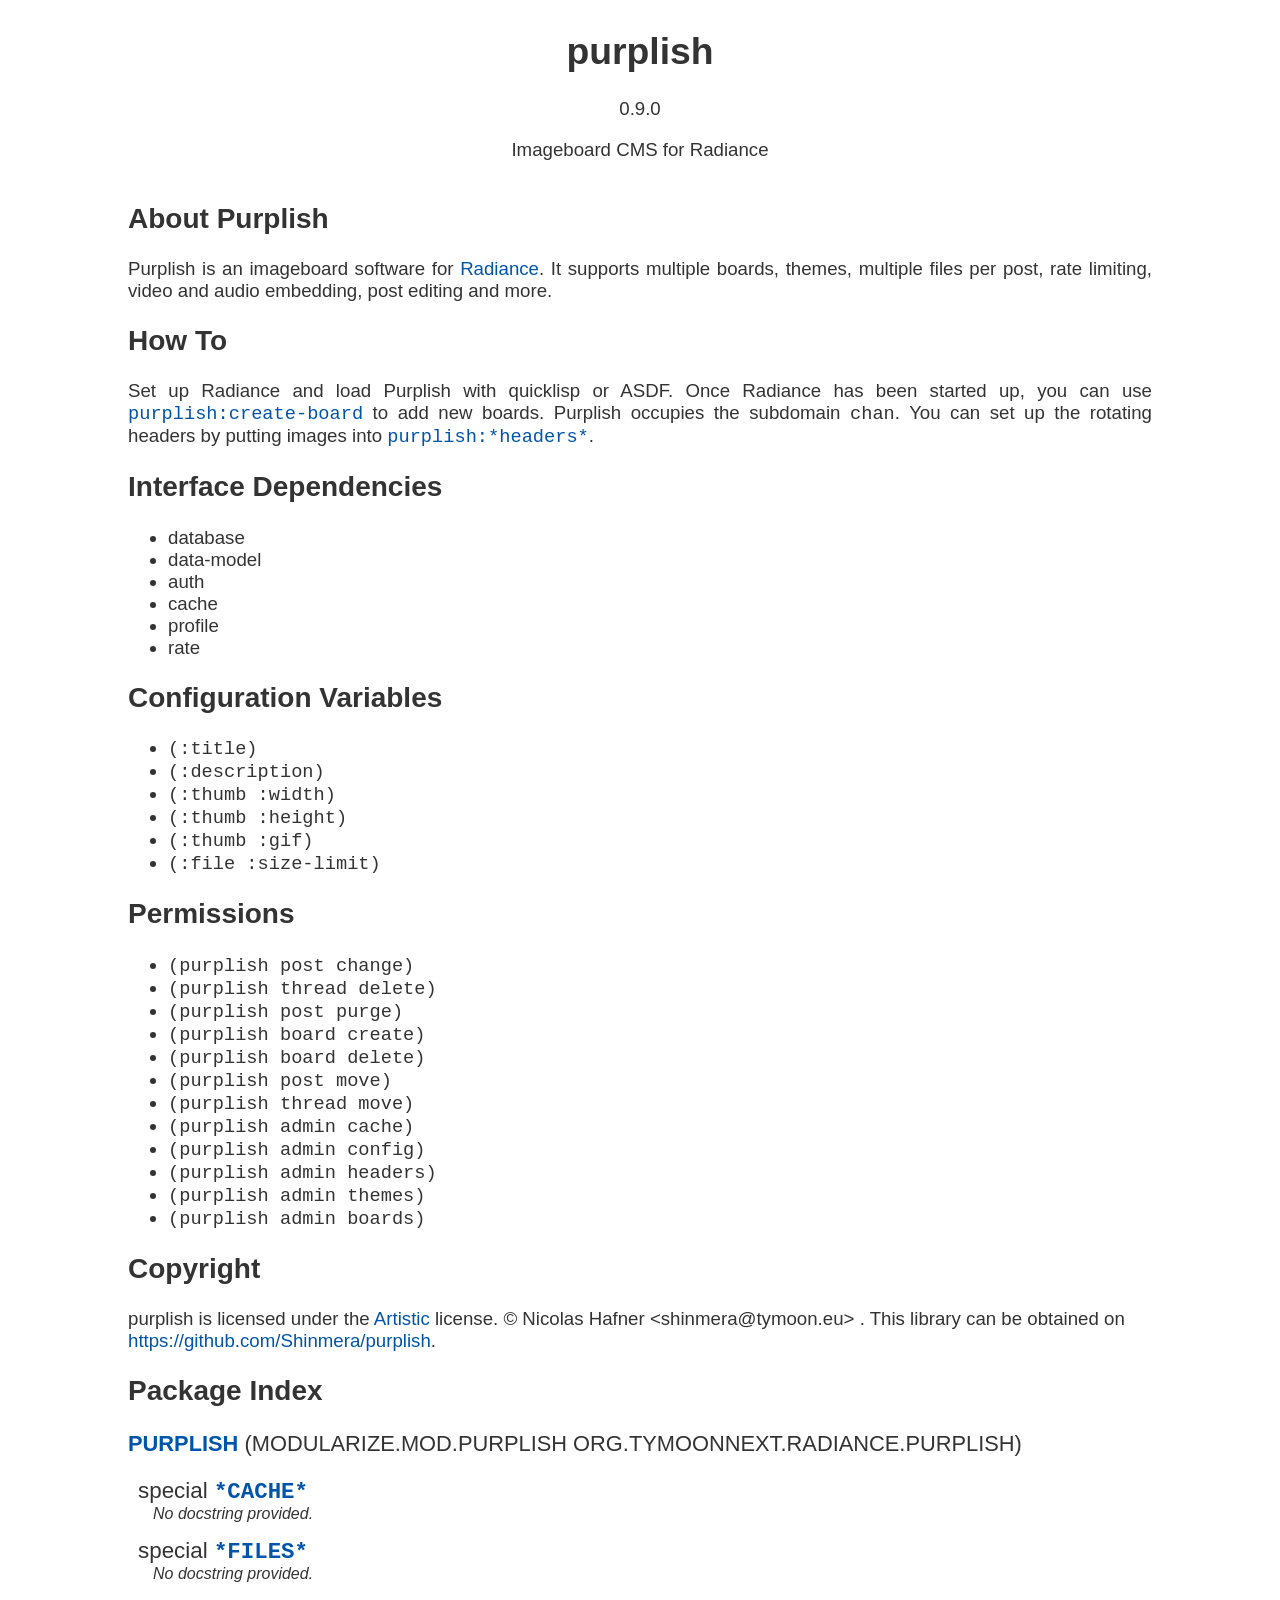
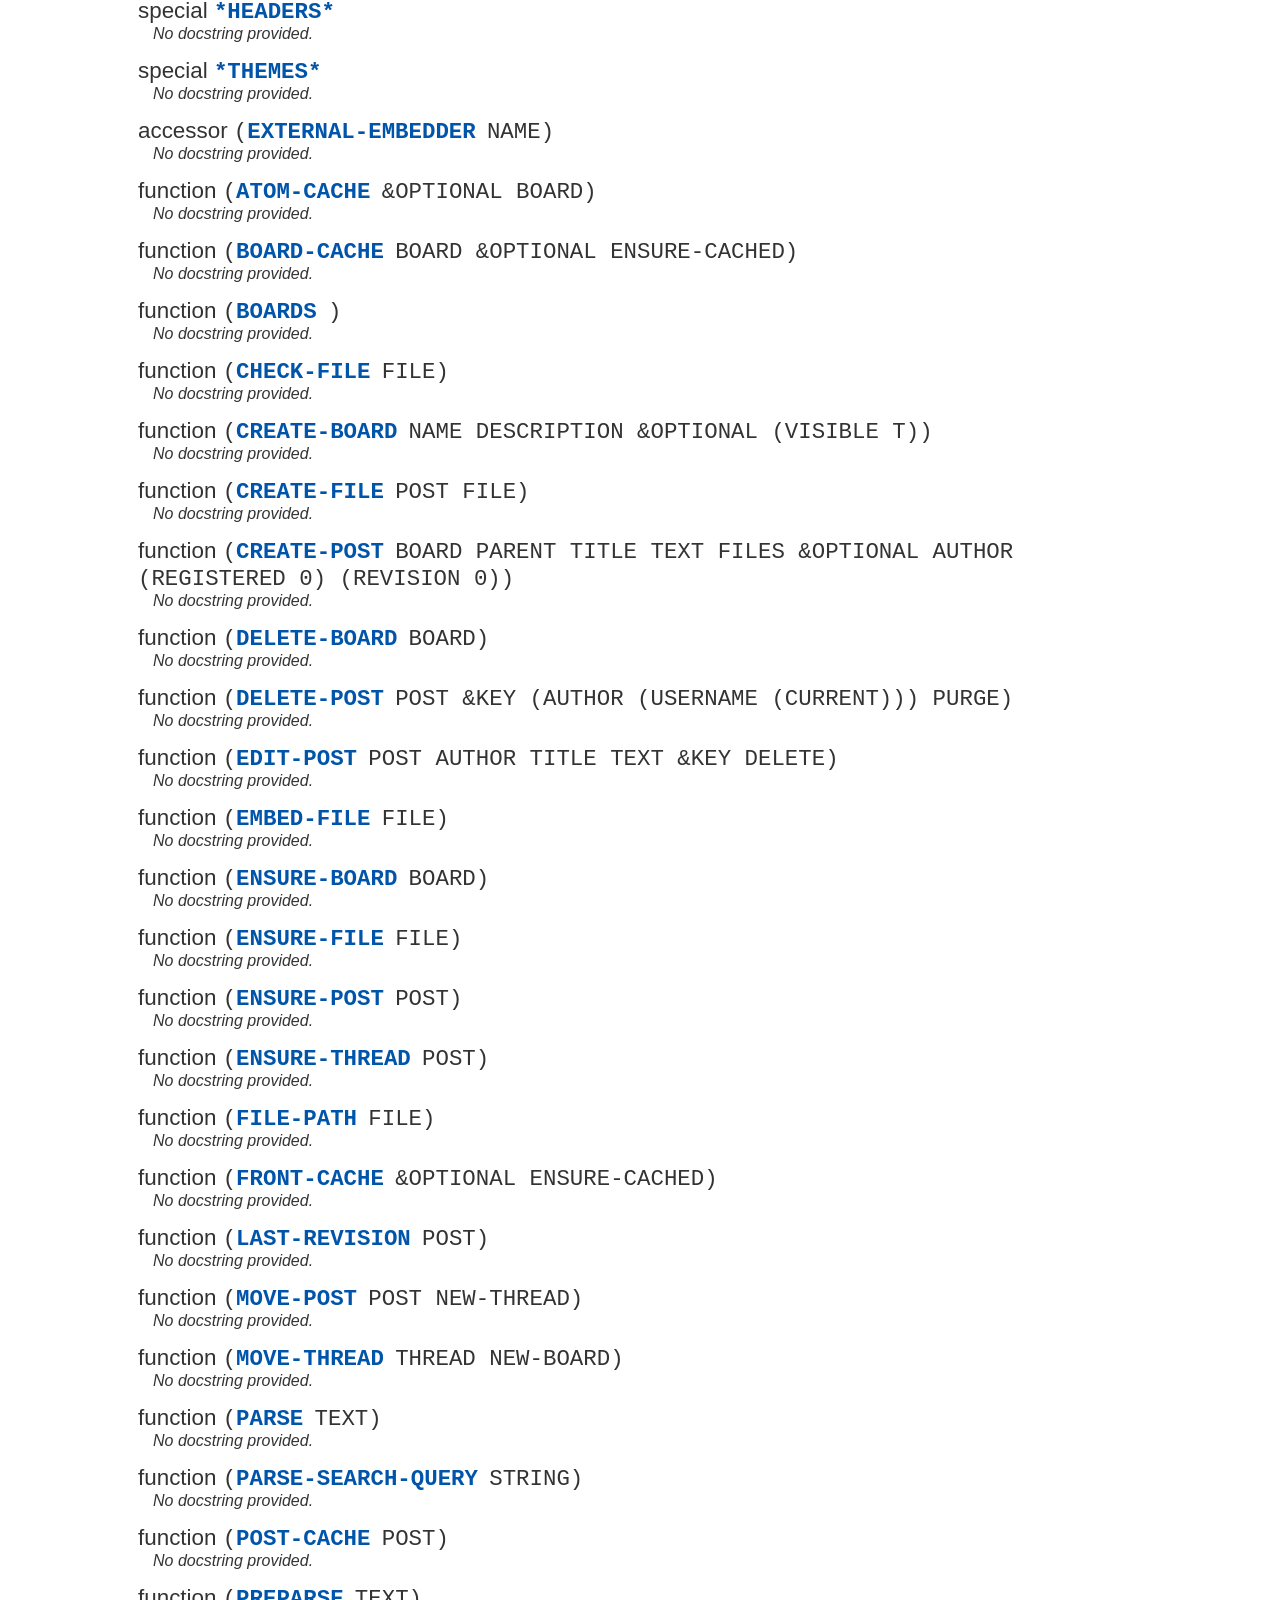
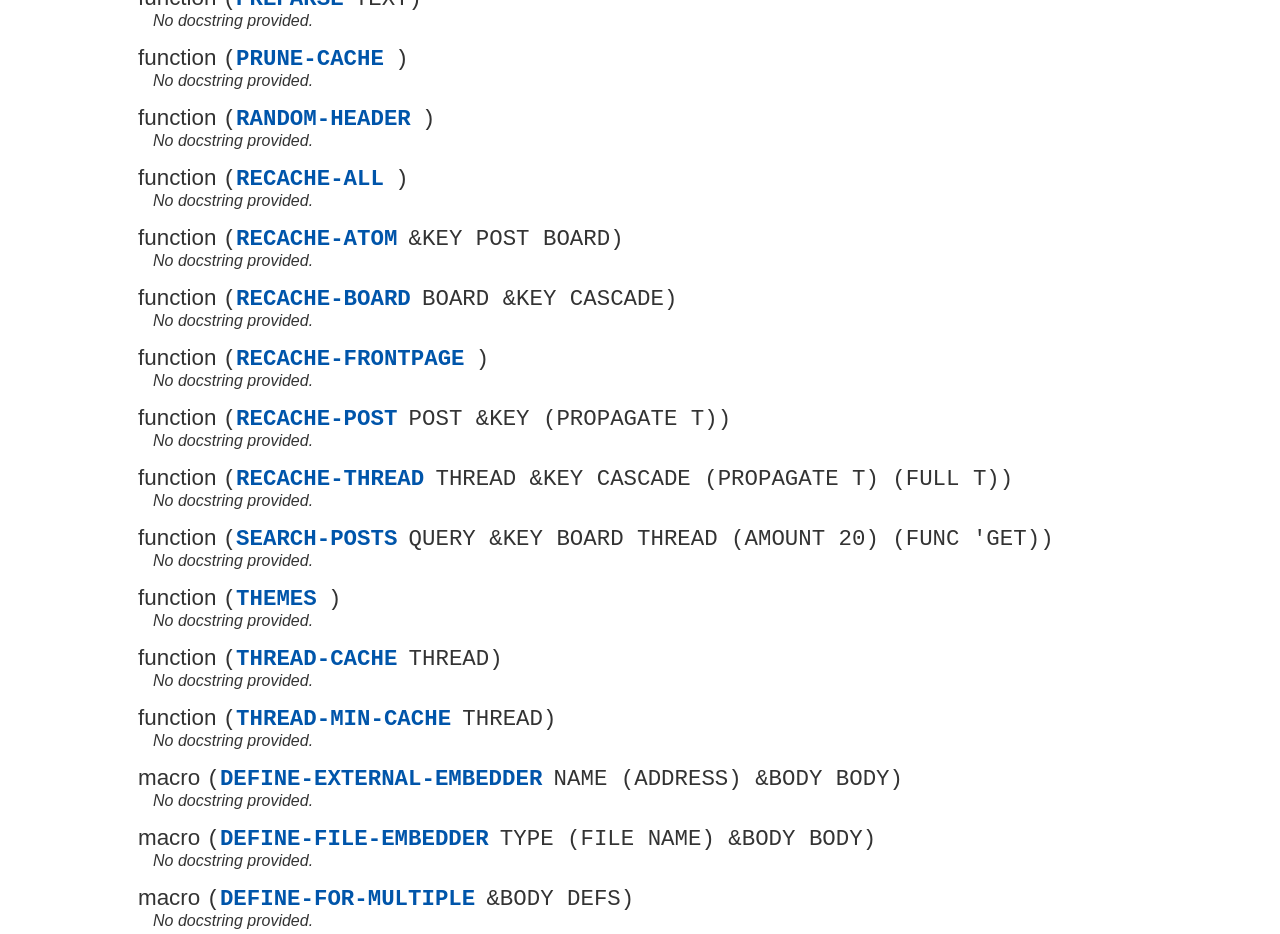
<file: about.html>
<!DOCTYPE html> <html xmlns="http://www.w3.org/1999/xhtml"> <head> <meta charset="utf-8"/> <title>Purplish</title> <meta name="viewport" content="width=device-width"/> <meta name="description" content="Imageboard CMS for Radiance"/> <meta name="author" content="Nicolas Hafner &lt;shinmera@tymoon.eu&gt;"/> <style type="text/css"> body{
          max-width: 1024px;
          margin: 0 auto 0 auto;
          font-family: sans-serif;
          color: #333333;
          font-size: 14pt;
          padding: 5px;
      }
      body>header{
          display:flex;
          align-items: center;
          justify-content: center;
          flex-direction: column;
          max-width: 100%;
          text-align: center;
      }
      body>header img{
          max-width: 50%;
      }
      img{
          max-width: 100%;
          max-height: 100%;
      }
      code{
          font-family: Consolas, Inconsolata, monospace;
      }
      a{
          text-decoration: none;
          color: #0055AA;
      }
      a img{
          border: none;
      }
      #documentation{
          text-align: justify;
      }
      #documentation pre{
          margin-left: 20px;
          overflow: auto;
      }
      #documentation img{
          margin: 5px;
      }
      #symbol-index>ul{
          list-style: none;
          padding: 0;
      }
      #symbol-index .package>ul{
          list-style: none;
          padding: 0 0 0 10px;
      }
      #symbol-index .package .nicknames{
          font-weight: normal;
      }
      #symbol-index .package h4{
          display: inline-block;
          margin: 0;
      }
      #symbol-index .package article{
          margin: 0 0 15px 0;
      }
      #symbol-index .package article header{
          font-size: 1.2em;
          font-weight: normal;
      }
      #symbol-index .package .name{
          margin-right: 5px;
      }
      #symbol-index .package .docstring{
          margin: 0 0 0 15px;
          white-space: pre-wrap;
          font-size: 12pt;
      }
      @media (max-width: 800px){
          body{font-size: 12pt;}
      } </style> </head> <body> <header> <h1>purplish</h1> <span class="version">0.9.0</span> <p class="description">Imageboard CMS for Radiance</p> </header> <main> <article id="documentation">  <div><h2>About Purplish</h2> <p>Purplish is an imageboard software for <a href="https://github.com/Shinmera/Radiance">Radiance</a>. It supports multiple boards, themes, multiple files per post, rate limiting, video and audio embedding, post editing and more.</p> <h2>How To</h2> <p>Set up Radiance and load Purplish with quicklisp or ASDF. Once Radiance has been started up, you can use <code><a href="#PURPLISH:CREATE-BOARD">purplish:create-board</a></code> to add new boards. Purplish occupies the subdomain <code>chan</code>. You can set up the rotating headers by putting images into <code><a href="#PURPLISH:*HEADERS*">purplish:*headers*</a></code>.</p> <h2>Interface Dependencies</h2> <ul> <li>database</li> <li>data-model</li> <li>auth</li> <li>cache</li> <li>profile</li> <li>rate</li> </ul> <h2>Configuration Variables</h2> <ul> <li><code>(:title)</code></li> <li><code>(:description)</code></li> <li><code>(:thumb :width)</code></li> <li><code>(:thumb :height)</code></li> <li><code>(:thumb :gif)</code></li> <li><code>(:file :size-limit)</code></li> </ul> <h2>Permissions</h2> <ul> <li><code>(purplish post change)</code></li> <li><code>(purplish thread delete)</code></li> <li><code>(purplish post purge)</code></li> <li><code>(purplish board create)</code></li> <li><code>(purplish board delete)</code></li> <li><code>(purplish post move)</code></li> <li><code>(purplish thread move)</code></li> <li><code>(purplish admin cache)</code></li> <li><code>(purplish admin config)</code></li> <li><code>(purplish admin headers)</code></li> <li><code>(purplish admin themes)</code></li> <li><code>(purplish admin boards)</code></li> </ul> </div>  </article> <article id="copyright">  <h2>Copyright</h2> <span>purplish</span> is licensed under the <span><a href="https://tldrlegal.com/search?q=Artistic">Artistic</a></span> license.  © <span>Nicolas Hafner &lt;shinmera@tymoon.eu&gt;</span> .  This library can be obtained on <a href="https://github.com/Shinmera/purplish">https://github.com/Shinmera/purplish</a>.  </article>  <article id="symbol-index"> <h2>Package Index</h2> <ul><li class="package"> <h3> <a name="PURPLISH" href="#PURPLISH">PURPLISH</a> <span class="nicknames">(MODULARIZE.MOD.PURPLISH ORG.TYMOONNEXT.RADIANCE.PURPLISH)</span> </h3> <ul><li> <a name="PURPLISH:*CACHE*"> </a> <article> <header class="special"> <span class="type">special</span>  <h4 class="name"><code><a href="#PURPLISH:*CACHE*">*CACHE*</a></code></h4>  </header> <div class="docstring"><i>No docstring provided.</i></div> </article> </li><li> <a name="PURPLISH:*FILES*"> </a> <article> <header class="special"> <span class="type">special</span>  <h4 class="name"><code><a href="#PURPLISH:*FILES*">*FILES*</a></code></h4>  </header> <div class="docstring"><i>No docstring provided.</i></div> </article> </li><li> <a name="PURPLISH:*HEADERS*"> </a> <article> <header class="special"> <span class="type">special</span>  <h4 class="name"><code><a href="#PURPLISH:*HEADERS*">*HEADERS*</a></code></h4>  </header> <div class="docstring"><i>No docstring provided.</i></div> </article> </li><li> <a name="PURPLISH:*THEMES*"> </a> <article> <header class="special"> <span class="type">special</span>  <h4 class="name"><code><a href="#PURPLISH:*THEMES*">*THEMES*</a></code></h4>  </header> <div class="docstring"><i>No docstring provided.</i></div> </article> </li><li> <a name="PURPLISH:EXTERNAL-EMBEDDER"> </a> <article> <header class="accessor"> <span class="type">accessor</span>  <code>(</code><h4 class="name"><code><a href="#PURPLISH:EXTERNAL-EMBEDDER">EXTERNAL-EMBEDDER</a></code></h4> <code class="qualifiers"></code> <code class="arguments">NAME</code><code>)</code>  </header> <div class="docstring"><i>No docstring provided.</i></div> </article> </li><li> <a name="PURPLISH:ATOM-CACHE"> </a> <article> <header class="function"> <span class="type">function</span>  <code>(</code><h4 class="name"><code><a href="#PURPLISH:ATOM-CACHE">ATOM-CACHE</a></code></h4> <code class="qualifiers"></code> <code class="arguments">&amp;OPTIONAL BOARD</code><code>)</code>  </header> <div class="docstring"><i>No docstring provided.</i></div> </article> </li><li> <a name="PURPLISH:BOARD-CACHE"> </a> <article> <header class="function"> <span class="type">function</span>  <code>(</code><h4 class="name"><code><a href="#PURPLISH:BOARD-CACHE">BOARD-CACHE</a></code></h4> <code class="qualifiers"></code> <code class="arguments">BOARD &amp;OPTIONAL ENSURE-CACHED</code><code>)</code>  </header> <div class="docstring"><i>No docstring provided.</i></div> </article> </li><li> <a name="PURPLISH:BOARDS"> </a> <article> <header class="function"> <span class="type">function</span>  <code>(</code><h4 class="name"><code><a href="#PURPLISH:BOARDS">BOARDS</a></code></h4> <code class="qualifiers"></code> <code class="arguments"></code><code>)</code>  </header> <div class="docstring"><i>No docstring provided.</i></div> </article> </li><li> <a name="PURPLISH:CHECK-FILE"> </a> <article> <header class="function"> <span class="type">function</span>  <code>(</code><h4 class="name"><code><a href="#PURPLISH:CHECK-FILE">CHECK-FILE</a></code></h4> <code class="qualifiers"></code> <code class="arguments">FILE</code><code>)</code>  </header> <div class="docstring"><i>No docstring provided.</i></div> </article> </li><li> <a name="PURPLISH:CREATE-BOARD"> </a> <article> <header class="function"> <span class="type">function</span>  <code>(</code><h4 class="name"><code><a href="#PURPLISH:CREATE-BOARD">CREATE-BOARD</a></code></h4> <code class="qualifiers"></code> <code class="arguments">NAME DESCRIPTION &amp;OPTIONAL (VISIBLE T)</code><code>)</code>  </header> <div class="docstring"><i>No docstring provided.</i></div> </article> </li><li> <a name="PURPLISH:CREATE-FILE"> </a> <article> <header class="function"> <span class="type">function</span>  <code>(</code><h4 class="name"><code><a href="#PURPLISH:CREATE-FILE">CREATE-FILE</a></code></h4> <code class="qualifiers"></code> <code class="arguments">POST FILE</code><code>)</code>  </header> <div class="docstring"><i>No docstring provided.</i></div> </article> </li><li> <a name="PURPLISH:CREATE-POST"> </a> <article> <header class="function"> <span class="type">function</span>  <code>(</code><h4 class="name"><code><a href="#PURPLISH:CREATE-POST">CREATE-POST</a></code></h4> <code class="qualifiers"></code> <code class="arguments">BOARD PARENT TITLE TEXT FILES &amp;OPTIONAL AUTHOR (REGISTERED 0) (REVISION 0)</code><code>)</code>  </header> <div class="docstring"><i>No docstring provided.</i></div> </article> </li><li> <a name="PURPLISH:DELETE-BOARD"> </a> <article> <header class="function"> <span class="type">function</span>  <code>(</code><h4 class="name"><code><a href="#PURPLISH:DELETE-BOARD">DELETE-BOARD</a></code></h4> <code class="qualifiers"></code> <code class="arguments">BOARD</code><code>)</code>  </header> <div class="docstring"><i>No docstring provided.</i></div> </article> </li><li> <a name="PURPLISH:DELETE-POST"> </a> <article> <header class="function"> <span class="type">function</span>  <code>(</code><h4 class="name"><code><a href="#PURPLISH:DELETE-POST">DELETE-POST</a></code></h4> <code class="qualifiers"></code> <code class="arguments">POST &amp;KEY (AUTHOR (USERNAME (CURRENT))) PURGE</code><code>)</code>  </header> <div class="docstring"><i>No docstring provided.</i></div> </article> </li><li> <a name="PURPLISH:EDIT-POST"> </a> <article> <header class="function"> <span class="type">function</span>  <code>(</code><h4 class="name"><code><a href="#PURPLISH:EDIT-POST">EDIT-POST</a></code></h4> <code class="qualifiers"></code> <code class="arguments">POST AUTHOR TITLE TEXT &amp;KEY DELETE</code><code>)</code>  </header> <div class="docstring"><i>No docstring provided.</i></div> </article> </li><li> <a name="PURPLISH:EMBED-FILE"> </a> <article> <header class="function"> <span class="type">function</span>  <code>(</code><h4 class="name"><code><a href="#PURPLISH:EMBED-FILE">EMBED-FILE</a></code></h4> <code class="qualifiers"></code> <code class="arguments">FILE</code><code>)</code>  </header> <div class="docstring"><i>No docstring provided.</i></div> </article> </li><li> <a name="PURPLISH:ENSURE-BOARD"> </a> <article> <header class="function"> <span class="type">function</span>  <code>(</code><h4 class="name"><code><a href="#PURPLISH:ENSURE-BOARD">ENSURE-BOARD</a></code></h4> <code class="qualifiers"></code> <code class="arguments">BOARD</code><code>)</code>  </header> <div class="docstring"><i>No docstring provided.</i></div> </article> </li><li> <a name="PURPLISH:ENSURE-FILE"> </a> <article> <header class="function"> <span class="type">function</span>  <code>(</code><h4 class="name"><code><a href="#PURPLISH:ENSURE-FILE">ENSURE-FILE</a></code></h4> <code class="qualifiers"></code> <code class="arguments">FILE</code><code>)</code>  </header> <div class="docstring"><i>No docstring provided.</i></div> </article> </li><li> <a name="PURPLISH:ENSURE-POST"> </a> <article> <header class="function"> <span class="type">function</span>  <code>(</code><h4 class="name"><code><a href="#PURPLISH:ENSURE-POST">ENSURE-POST</a></code></h4> <code class="qualifiers"></code> <code class="arguments">POST</code><code>)</code>  </header> <div class="docstring"><i>No docstring provided.</i></div> </article> </li><li> <a name="PURPLISH:ENSURE-THREAD"> </a> <article> <header class="function"> <span class="type">function</span>  <code>(</code><h4 class="name"><code><a href="#PURPLISH:ENSURE-THREAD">ENSURE-THREAD</a></code></h4> <code class="qualifiers"></code> <code class="arguments">POST</code><code>)</code>  </header> <div class="docstring"><i>No docstring provided.</i></div> </article> </li><li> <a name="PURPLISH:FILE-PATH"> </a> <article> <header class="function"> <span class="type">function</span>  <code>(</code><h4 class="name"><code><a href="#PURPLISH:FILE-PATH">FILE-PATH</a></code></h4> <code class="qualifiers"></code> <code class="arguments">FILE</code><code>)</code>  </header> <div class="docstring"><i>No docstring provided.</i></div> </article> </li><li> <a name="PURPLISH:FRONT-CACHE"> </a> <article> <header class="function"> <span class="type">function</span>  <code>(</code><h4 class="name"><code><a href="#PURPLISH:FRONT-CACHE">FRONT-CACHE</a></code></h4> <code class="qualifiers"></code> <code class="arguments">&amp;OPTIONAL ENSURE-CACHED</code><code>)</code>  </header> <div class="docstring"><i>No docstring provided.</i></div> </article> </li><li> <a name="PURPLISH:LAST-REVISION"> </a> <article> <header class="function"> <span class="type">function</span>  <code>(</code><h4 class="name"><code><a href="#PURPLISH:LAST-REVISION">LAST-REVISION</a></code></h4> <code class="qualifiers"></code> <code class="arguments">POST</code><code>)</code>  </header> <div class="docstring"><i>No docstring provided.</i></div> </article> </li><li> <a name="PURPLISH:MOVE-POST"> </a> <article> <header class="function"> <span class="type">function</span>  <code>(</code><h4 class="name"><code><a href="#PURPLISH:MOVE-POST">MOVE-POST</a></code></h4> <code class="qualifiers"></code> <code class="arguments">POST NEW-THREAD</code><code>)</code>  </header> <div class="docstring"><i>No docstring provided.</i></div> </article> </li><li> <a name="PURPLISH:MOVE-THREAD"> </a> <article> <header class="function"> <span class="type">function</span>  <code>(</code><h4 class="name"><code><a href="#PURPLISH:MOVE-THREAD">MOVE-THREAD</a></code></h4> <code class="qualifiers"></code> <code class="arguments">THREAD NEW-BOARD</code><code>)</code>  </header> <div class="docstring"><i>No docstring provided.</i></div> </article> </li><li> <a name="PURPLISH:PARSE"> </a> <article> <header class="function"> <span class="type">function</span>  <code>(</code><h4 class="name"><code><a href="#PURPLISH:PARSE">PARSE</a></code></h4> <code class="qualifiers"></code> <code class="arguments">TEXT</code><code>)</code>  </header> <div class="docstring"><i>No docstring provided.</i></div> </article> </li><li> <a name="PURPLISH:PARSE-SEARCH-QUERY"> </a> <article> <header class="function"> <span class="type">function</span>  <code>(</code><h4 class="name"><code><a href="#PURPLISH:PARSE-SEARCH-QUERY">PARSE-SEARCH-QUERY</a></code></h4> <code class="qualifiers"></code> <code class="arguments">STRING</code><code>)</code>  </header> <div class="docstring"><i>No docstring provided.</i></div> </article> </li><li> <a name="PURPLISH:POST-CACHE"> </a> <article> <header class="function"> <span class="type">function</span>  <code>(</code><h4 class="name"><code><a href="#PURPLISH:POST-CACHE">POST-CACHE</a></code></h4> <code class="qualifiers"></code> <code class="arguments">POST</code><code>)</code>  </header> <div class="docstring"><i>No docstring provided.</i></div> </article> </li><li> <a name="PURPLISH:PREPARSE"> </a> <article> <header class="function"> <span class="type">function</span>  <code>(</code><h4 class="name"><code><a href="#PURPLISH:PREPARSE">PREPARSE</a></code></h4> <code class="qualifiers"></code> <code class="arguments">TEXT</code><code>)</code>  </header> <div class="docstring"><i>No docstring provided.</i></div> </article> </li><li> <a name="PURPLISH:PRUNE-CACHE"> </a> <article> <header class="function"> <span class="type">function</span>  <code>(</code><h4 class="name"><code><a href="#PURPLISH:PRUNE-CACHE">PRUNE-CACHE</a></code></h4> <code class="qualifiers"></code> <code class="arguments"></code><code>)</code>  </header> <div class="docstring"><i>No docstring provided.</i></div> </article> </li><li> <a name="PURPLISH:RANDOM-HEADER"> </a> <article> <header class="function"> <span class="type">function</span>  <code>(</code><h4 class="name"><code><a href="#PURPLISH:RANDOM-HEADER">RANDOM-HEADER</a></code></h4> <code class="qualifiers"></code> <code class="arguments"></code><code>)</code>  </header> <div class="docstring"><i>No docstring provided.</i></div> </article> </li><li> <a name="PURPLISH:RECACHE-ALL"> </a> <article> <header class="function"> <span class="type">function</span>  <code>(</code><h4 class="name"><code><a href="#PURPLISH:RECACHE-ALL">RECACHE-ALL</a></code></h4> <code class="qualifiers"></code> <code class="arguments"></code><code>)</code>  </header> <div class="docstring"><i>No docstring provided.</i></div> </article> </li><li> <a name="PURPLISH:RECACHE-ATOM"> </a> <article> <header class="function"> <span class="type">function</span>  <code>(</code><h4 class="name"><code><a href="#PURPLISH:RECACHE-ATOM">RECACHE-ATOM</a></code></h4> <code class="qualifiers"></code> <code class="arguments">&amp;KEY POST BOARD</code><code>)</code>  </header> <div class="docstring"><i>No docstring provided.</i></div> </article> </li><li> <a name="PURPLISH:RECACHE-BOARD"> </a> <article> <header class="function"> <span class="type">function</span>  <code>(</code><h4 class="name"><code><a href="#PURPLISH:RECACHE-BOARD">RECACHE-BOARD</a></code></h4> <code class="qualifiers"></code> <code class="arguments">BOARD &amp;KEY CASCADE</code><code>)</code>  </header> <div class="docstring"><i>No docstring provided.</i></div> </article> </li><li> <a name="PURPLISH:RECACHE-FRONTPAGE"> </a> <article> <header class="function"> <span class="type">function</span>  <code>(</code><h4 class="name"><code><a href="#PURPLISH:RECACHE-FRONTPAGE">RECACHE-FRONTPAGE</a></code></h4> <code class="qualifiers"></code> <code class="arguments"></code><code>)</code>  </header> <div class="docstring"><i>No docstring provided.</i></div> </article> </li><li> <a name="PURPLISH:RECACHE-POST"> </a> <article> <header class="function"> <span class="type">function</span>  <code>(</code><h4 class="name"><code><a href="#PURPLISH:RECACHE-POST">RECACHE-POST</a></code></h4> <code class="qualifiers"></code> <code class="arguments">POST &amp;KEY (PROPAGATE T)</code><code>)</code>  </header> <div class="docstring"><i>No docstring provided.</i></div> </article> </li><li> <a name="PURPLISH:RECACHE-THREAD"> </a> <article> <header class="function"> <span class="type">function</span>  <code>(</code><h4 class="name"><code><a href="#PURPLISH:RECACHE-THREAD">RECACHE-THREAD</a></code></h4> <code class="qualifiers"></code> <code class="arguments">THREAD &amp;KEY CASCADE (PROPAGATE T) (FULL T)</code><code>)</code>  </header> <div class="docstring"><i>No docstring provided.</i></div> </article> </li><li> <a name="PURPLISH:SEARCH-POSTS"> </a> <article> <header class="function"> <span class="type">function</span>  <code>(</code><h4 class="name"><code><a href="#PURPLISH:SEARCH-POSTS">SEARCH-POSTS</a></code></h4> <code class="qualifiers"></code> <code class="arguments">QUERY &amp;KEY BOARD THREAD (AMOUNT 20) (FUNC 'GET)</code><code>)</code>  </header> <div class="docstring"><i>No docstring provided.</i></div> </article> </li><li> <a name="PURPLISH:THEMES"> </a> <article> <header class="function"> <span class="type">function</span>  <code>(</code><h4 class="name"><code><a href="#PURPLISH:THEMES">THEMES</a></code></h4> <code class="qualifiers"></code> <code class="arguments"></code><code>)</code>  </header> <div class="docstring"><i>No docstring provided.</i></div> </article> </li><li> <a name="PURPLISH:THREAD-CACHE"> </a> <article> <header class="function"> <span class="type">function</span>  <code>(</code><h4 class="name"><code><a href="#PURPLISH:THREAD-CACHE">THREAD-CACHE</a></code></h4> <code class="qualifiers"></code> <code class="arguments">THREAD</code><code>)</code>  </header> <div class="docstring"><i>No docstring provided.</i></div> </article> </li><li> <a name="PURPLISH:THREAD-MIN-CACHE"> </a> <article> <header class="function"> <span class="type">function</span>  <code>(</code><h4 class="name"><code><a href="#PURPLISH:THREAD-MIN-CACHE">THREAD-MIN-CACHE</a></code></h4> <code class="qualifiers"></code> <code class="arguments">THREAD</code><code>)</code>  </header> <div class="docstring"><i>No docstring provided.</i></div> </article> </li><li> <a name="PURPLISH:DEFINE-EXTERNAL-EMBEDDER"> </a> <article> <header class="macro"> <span class="type">macro</span>  <code>(</code><h4 class="name"><code><a href="#PURPLISH:DEFINE-EXTERNAL-EMBEDDER">DEFINE-EXTERNAL-EMBEDDER</a></code></h4> <code class="qualifiers"></code> <code class="arguments">NAME (ADDRESS) &amp;BODY BODY</code><code>)</code>  </header> <div class="docstring"><i>No docstring provided.</i></div> </article> </li><li> <a name="PURPLISH:DEFINE-FILE-EMBEDDER"> </a> <article> <header class="macro"> <span class="type">macro</span>  <code>(</code><h4 class="name"><code><a href="#PURPLISH:DEFINE-FILE-EMBEDDER">DEFINE-FILE-EMBEDDER</a></code></h4> <code class="qualifiers"></code> <code class="arguments">TYPE (FILE NAME) &amp;BODY BODY</code><code>)</code>  </header> <div class="docstring"><i>No docstring provided.</i></div> </article> </li><li> <a name="PURPLISH:DEFINE-FOR-MULTIPLE"> </a> <article> <header class="macro"> <span class="type">macro</span>  <code>(</code><h4 class="name"><code><a href="#PURPLISH:DEFINE-FOR-MULTIPLE">DEFINE-FOR-MULTIPLE</a></code></h4> <code class="qualifiers"></code> <code class="arguments">&amp;BODY DEFS</code><code>)</code>  </header> <div class="docstring"><i>No docstring provided.</i></div> </article> </li></ul> </li></ul> </article>  </main> </body> </html>
</file>
